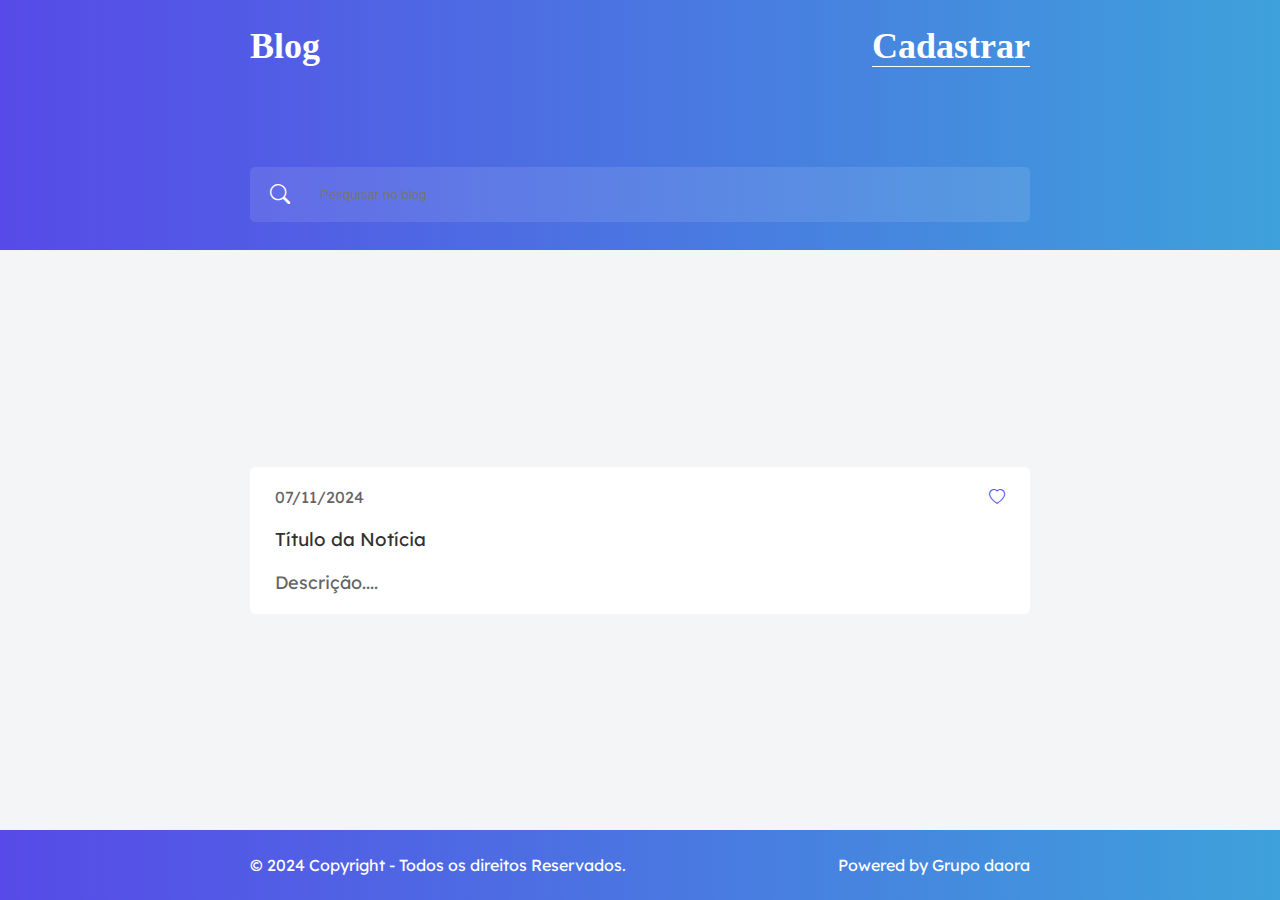
<file: blog/index.html>
<!DOCTYPE html>
<html lang="en">
<head>
    <meta charset="UTF-8">
    <meta name="viewport" content="width=device-width, initial-scale=1.0">
    <link rel="stylesheet" href="https://cdn.jsdelivr.net/npm/bootstrap-icons@1.11.3/font/bootstrap-icons.min.css">
    <link rel="stylesheet" href="assets/css/global.css">
    <link rel="stylesheet" href="assets/css/home.css">
    <title>Blog</title>
</head>
<body>
    <div class="container">
        <header id="header">

            <div class="menu">
                <h2>Blog</h2>
                <h2><a href="cadastrar.html">Cadastrar</a></h2>
            </div>

            <div class="imput-search">
                <i class="bi bi-search"></i>
                <input type="text" nome="text" id="text" placeholder="Pesquisar no blog">
            </div>
        </header>

        <main class="container-post">
            <div class="post">
                <div class="top-post menu">
                    <span>07/11/2024</span>
                    <i class="bi bi-heart"></i>
                </div>
                <div class="content-post">
                    <h3>Título da Notícia</h3>
                    <p>Descrição....</p>
                </div>
            </div>
        </main>

        <footer id="footer">
            <div class="menu">
                <span>&copy; 2024 Copyright - Todos os direitos Reservados.</span>
                <span>Powered by Grupo daora</span>
            </div>
        </footer>

       
    </div>
    <a href="#" class="BackToTop">
        <i class="bi bi-arrow-up-circle-fill"></i>
    </a>
</body>
</html>
</file>
<file: blog/assets/css/global.css>
@import url('https://fonts.googleapis.com/css2?family=Inter:ital,opsz,wght@0,14..32,100..900;1,14..32,100..900&display=swap');
@import url('https://fonts.googleapis.com/css2?family=Inter:ital,opsz,wght@0,14..32,100..900;1,14..32,100..900&family=Lexend+Deca:wght@100..900&display=swap');

* {
    margin: 0;
    padding: 0;
    box-sizing: border-box;
    text-decoration: none;
}

:root {
    --blue: #3EA1DB;
    --blue-dark: #574AE8;
    --white: #FFF;
    --title: #313131;
    --text: #646464;
    --linear: linear-gradient(90deg, #574AE8 0%, #3EA1DB 100%)
}

html {
    scroll-behavior: smooth;
}

body{
    background-color: #f3f5f7;
}

.container {
    width: 100%;
    height: 100vh;
    display: flex;
    flex-direction: column;
    justify-content: space-between;
}

.BackToTop {
    position: fixed;
    bottom: 0;
    right: 30px;
    font-size: 40px;
    color: #02466e;
    visibility: hidden;
    transform: translateY(100%);
    transition: 0.3s;
}

.BackToTop.show {
    visibility: visible;
    bottom: 15px;
    transform: translateY(0);
}

.imput-search {
    display: flex;
    align-items: center;
    position: relative;
    top: 50%;

}

.imput-search i {
    font-size: 20px;
    position: absolute;
    left: 20px;
}

.imput-search :where(input, textarea) {
    width: 100%;
    padding: 20px 0 20px 70px;
    background-color: rgba(255, 255, 255, 0.1);
    border-radius: 5px;
    border: none;
    color: var(--white);
    outline: none;

}

.input-search input::placeholder {
    font-family: 'Inter';
    color: var(--white);
    opacity: 0.7;
}

#header,
#footer {
    background: var(--linear);
    padding: 25px 250px;
    color: var(--white);
    font-family: 'Lexend Deca';
    font-size: 16px;

}

#header {
    min-height: 250px;   
}

#header {
    font-family: 'Leaxy Deca';
    font-size: 24px;
    font-weight: 400;
}

.menu {
    display: flex;
    justify-content: space-between;
}

.menu a {
    color: var(--white);
    border-bottom: 1px solid var(--white);
}
</file>
<file: blog/assets/css/home.css>
.container-post {
    padding: 50px 250px;
}

.post {
    font-family: 'Lexend Deca';
    background-color: var(--white);
    border-radius: 5px;
    margin: 50px 0;
    padding: 0 25px;
    transition: .5s;
}

.post:hover {
    box-shadow: 5px 0 10px #ff000033;
}

.top-post span {
    font-size: 16px;
}

.content-post h3 {
    color: var(--title);
    font-weight: 400;
}

.top-post,
.content-post p {
    padding: 20px 0;
    color: var(--text);
}

.top-post i {
    color: var(--blue-dark);
    cursor: pointer;
}

.content-post p {
    font-size: 18px;
}
</file>
